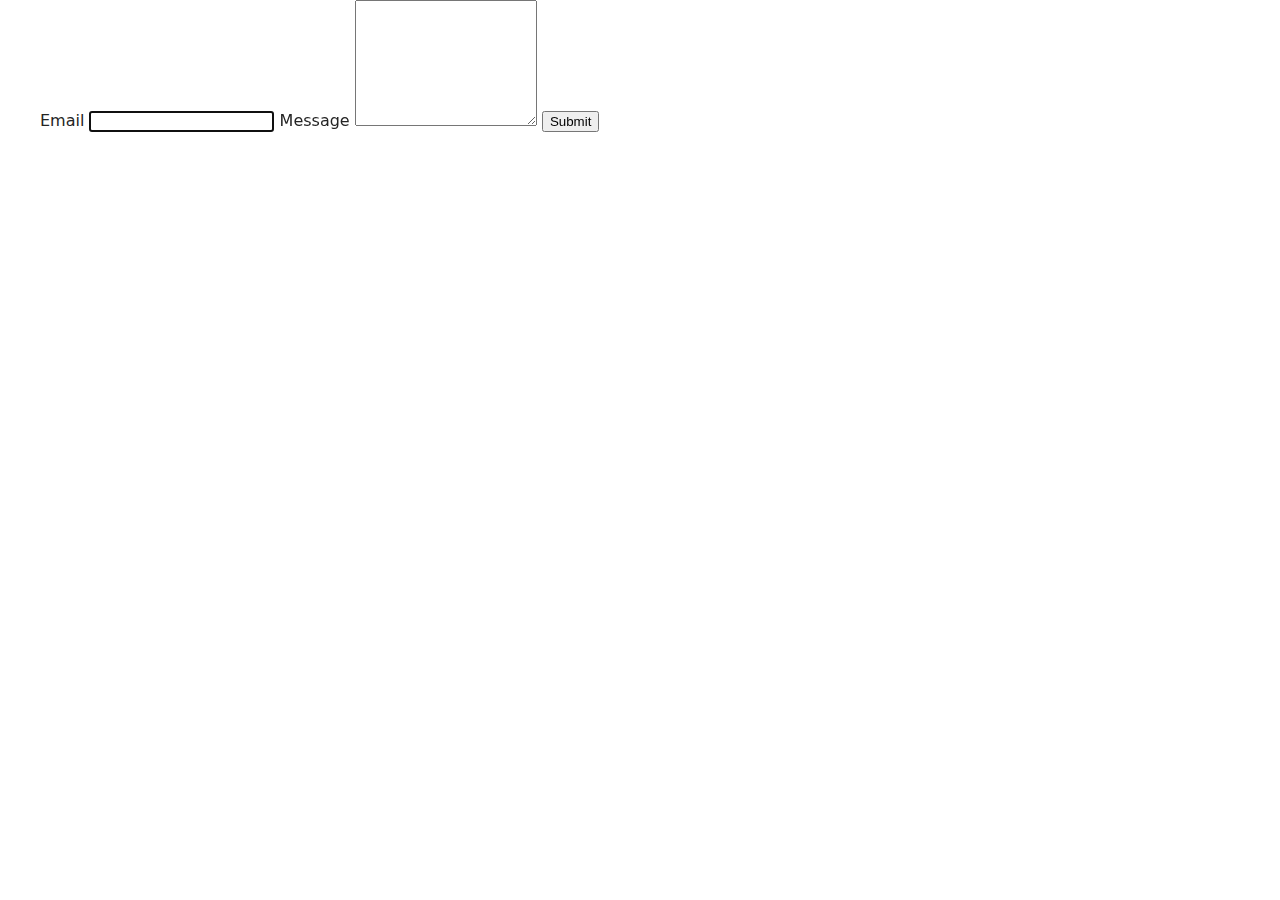
<file: src/2-form.html>
<!DOCTYPE html>
<html lang="en">
  <head>
    <meta charset="UTF-8" />
    <meta http-equiv="X-UA-Compatible" content="IE=edge" />
    <meta name="viewport" content="width=device-width, initial-scale=1.0" />
    <title>Page 3</title>
    <link rel="stylesheet" href="./css/styles.css" />
  </head>
  <body>
    <load
      src="./partials/header.html"
      icon-path="./img/sprite.svg#logo"
      highlight-curr="active"
    />

    <main>
      <div class="container">
        
        

        <form class="feedback-form" autocomplete="off">
        <label>
          Email
          <input type="email" name="email" autofocus />
        </label>

        <label>
          Message
          <textarea name="message" rows="8"></textarea>
        </label>

        <button type="submit">Submit</button>
      </form>

      <script type="module" src="./js/2-form.js"></script>



        <load src="./partials/back-link.html" />
      </div>
    </main>

    <load src="./partials/footer.html" />
  </body>
</html>
</file>
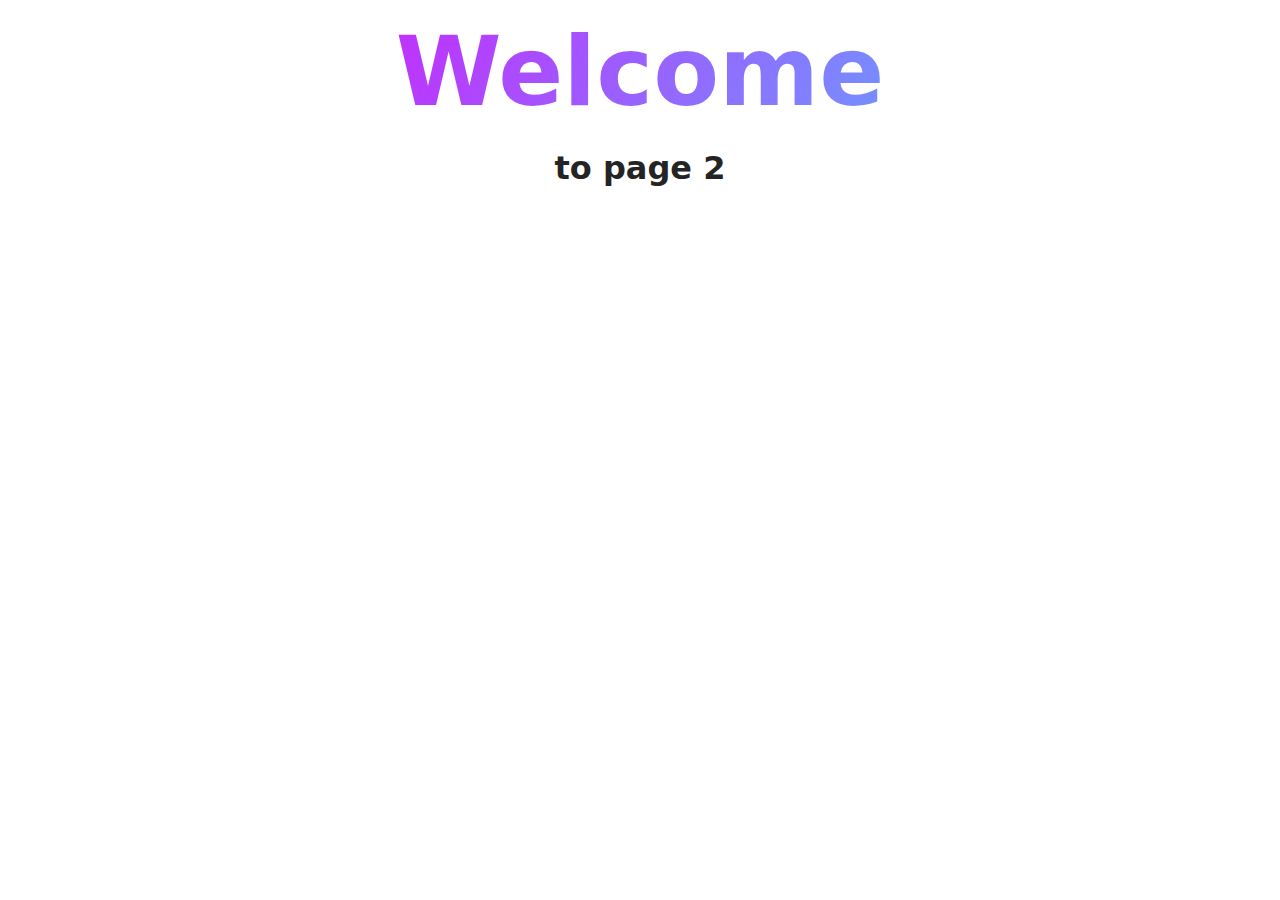
<file: src/page-2.html>
<!DOCTYPE html>
<html lang="en">
  <head>
    <meta charset="UTF-8" />
    <meta http-equiv="X-UA-Compatible" content="IE=edge" />
    <meta name="viewport" content="width=device-width, initial-scale=1.0" />
    <title>Page 2</title>
    <link rel="stylesheet" href="./css/styles.css" />
  </head>
  <body>
    <load
      src="./partials/header.html"
      icon-path="./img/sprite.svg#logo"
      highlight-act="active"
    />

    <main>
      <div class="container">
        <h1 class="main-title">
          <span class="main-title-gradient">Welcome</span> to page 2
        </h1>
        <load src="./partials/back-link.html" />
      </div>
    </main>

    <load src="./partials/footer.html" />
  </body>
</html>
</file>
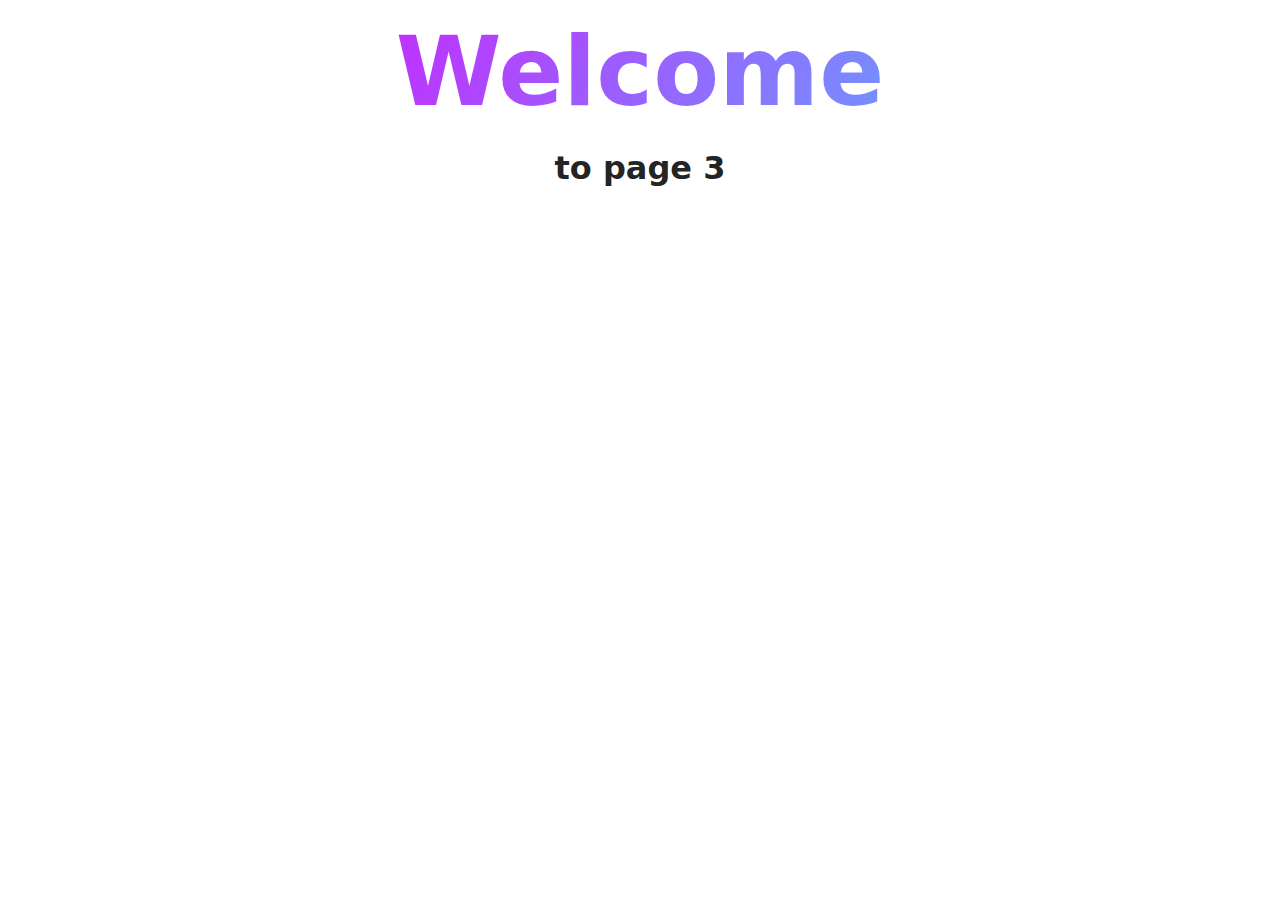
<file: src/page-3.html>
<!DOCTYPE html>
<html lang="en">
  <head>
    <meta charset="UTF-8" />
    <meta http-equiv="X-UA-Compatible" content="IE=edge" />
    <meta name="viewport" content="width=device-width, initial-scale=1.0" />
    <title>Page 3</title>
    <link rel="stylesheet" href="./css/styles.css" />
  </head>
  <body>
    <load
      src="./partials/header.html"
      icon-path="./img/sprite.svg#logo"
      highlight-curr="active"
    />

    <main>
      <div class="container">
        <h1 class="main-title">
          <span class="main-title-gradient">Welcome</span> to page 3
        </h1>
        <load src="./partials/back-link.html" />
      </div>
    </main>

    <load src="./partials/footer.html" />
  </body>
</html>
</file>
<file: src/css/styles.css>
/**
  |============================
  | include css partials with
  | default @import url()
  |============================
*/
/* Common styles */
@import url('./reset.css');
@import url('./base.css');
@import url('./container.css');
@import url('./animations.css');

/* Sections style */
@import url('./header.css');
@import url('./vite-promo.css');
@import url('./badges.css');
@import url('./back-link.css');
@import url('./footer.css');
</file>
